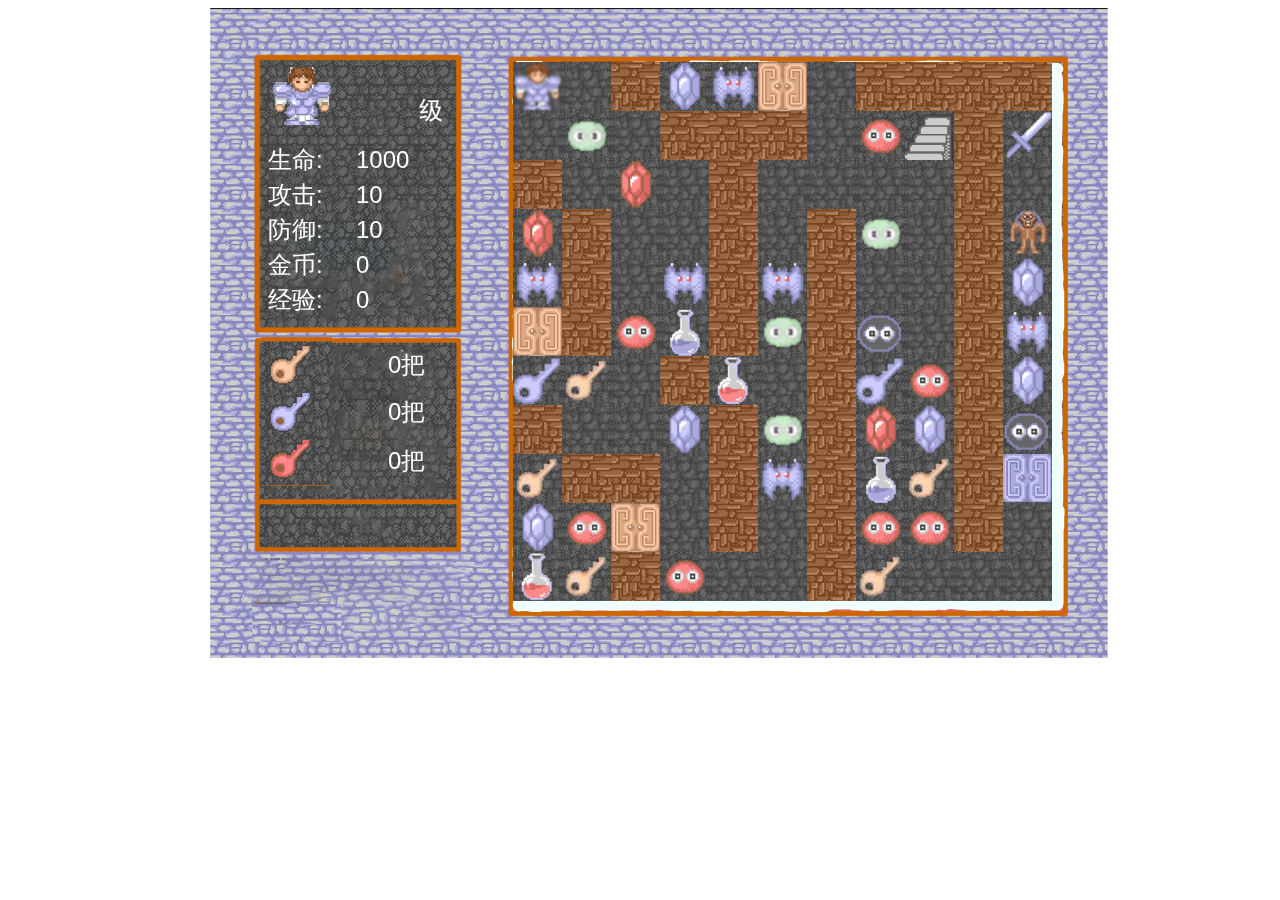
<file: 魔塔/index.html>
<!DOCTYPE html>
<html>
	<head>
		<meta charset="utf-8" />
		<title></title>
		<link rel="stylesheet" type="text/css" href="css/mycss.css" />
	</head>
	<body>
		
		<canvas id="game_show" width="900" height="650" class="gameshow">
			
			<img id="fr_peopic" src="img/PEO60.png" />
			
		</canvas>
		
	</body>
	<script type="text/javascript" src="js/init.js"></script>
	<script type="text/javascript" src="js/picsolve.js"></script>
	<script type="text/javascript" src="js/monster_attritube.js"></script>
	<script type="text/javascript" src="js/myfirst_js.js"></script>
</html>
</file>
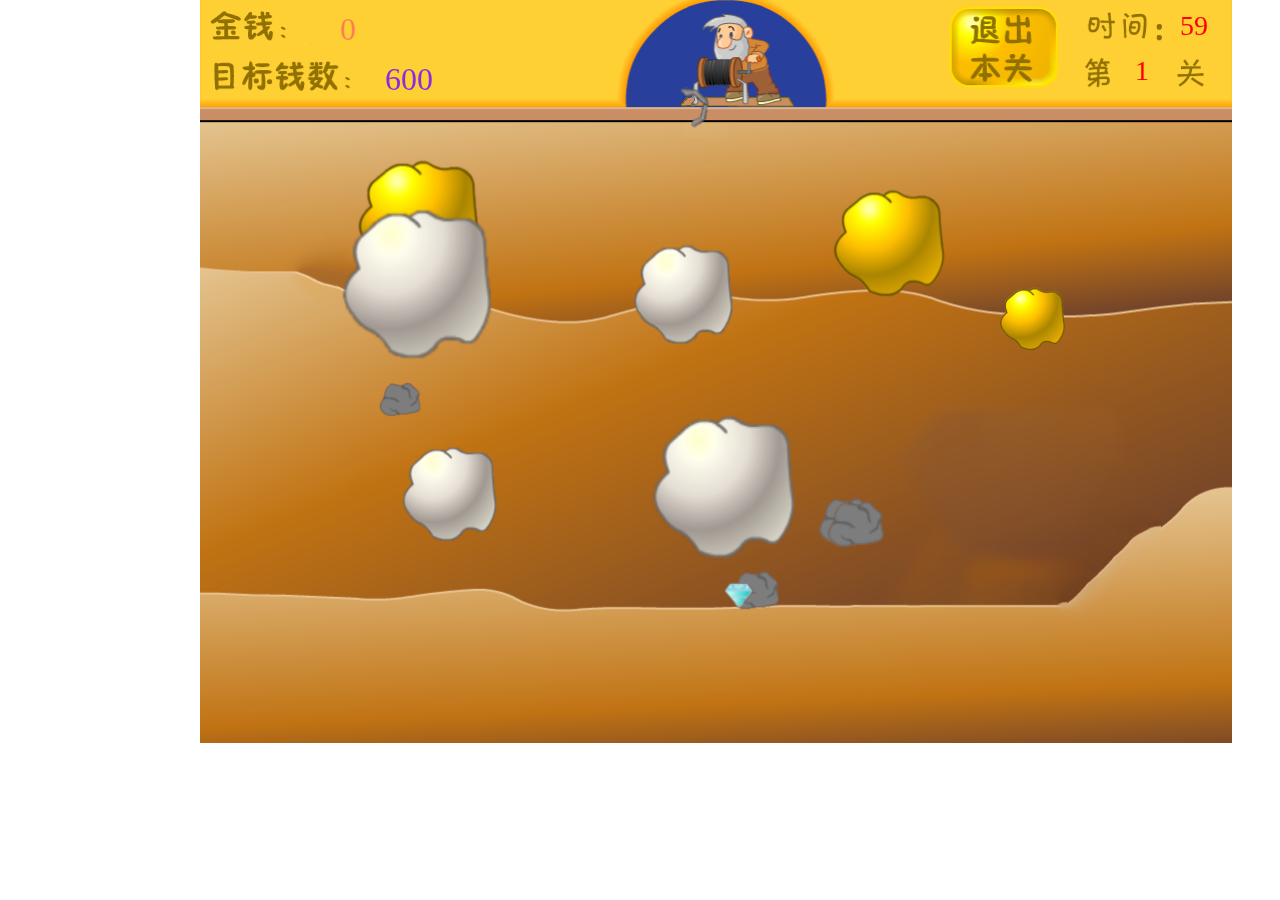
<file: 黄金矿工/index.html>
<!DOCTYPE html>
<html>
	<head>
		<meta charset="utf-8" />
		<title></title>
		<link rel="stylesheet" type="text/css" href="css/mycss.css" />
	</head>
	<body>
		<canvas id="mycanvas" width="1200" height="750" class="mycanvasb"></canvas>
			
			
		<img id="hook" src="img/hook.png" class="hook" />
		<canvas id="line" width="1200" height="750" class="myline"></canvas>
		<canvas id="material" width="1200" height="750"  class="material"></canvas>
		<canvas id="movematerial" width="1200" height="750"  class="move"></canvas>
		<canvas id="guodu" width="1200" height="750"  class="guodu"></canvas>
		<canvas id="messshow" width="1200" height="750"  class="guodu"></canvas>
		<audio id="hook_out" class="music"></audio>
		<audio id="hook_back" class="music"></audio>
		<audio id="money_get" class="music"></audio>
		<audio id="mention" class="music"></audio>
		<audio id="getthing" class="music"></audio>
		<audio id="guodu_mu" class="music"></audio>
	</body>
	<script src="js/init.js"></script>
	<script src="js/myjs.js"></script>
</html>
</file>
<file: 魔塔/css/mycss.css>
.gameshow{
	
	background-color: rgb(240,255,255);
	margin-left: 200px;
	margin-top: 00px;
	
}
.attritube{
	
	width: 50px;
	height: 150px;
	
	background-color: rgb(255,255,255);
	
	
}
.lifetext{
	
	margin-left: 150px;
	margin-top: -300px;
	
}

.backpic{
	
	width: 150px;
	height: 150px;
	
	margin-left: 300px;
	
}
.peopic{
	
	width: 5px;
	visibility: hidden;
	
}
</file>
<file: 黄金矿工/css/mycss.css>
.mycanvasb{
	
	left: 200px;
	top: 0px;
	z-index: 1;
	position: absolute;
}

.hook{
	
	left: 690px;
	top: 100px;
	z-index: 8;
	position: absolute;
	transform-origin: top;
}

.myline{
	
	left: 200px;
	top: 0px;
	z-index: 5;
	position: absolute;
	
}

.material{
	
	left: 200px;
	top: 0px;
	z-index: 12;
	position: absolute;
	
}
.move{
	
	left: 200px;
	top: 0px;
	z-index: 13;
	position: absolute;
	
}
.music{
	
	left: 0px;
	top: 0px;
	z-index: 0;
	position: absolute;
	
}
.guodu{
	
	left: 200px;
	top: 0px;
	z-index: 19;
	position: absolute;
	
}
</file>
